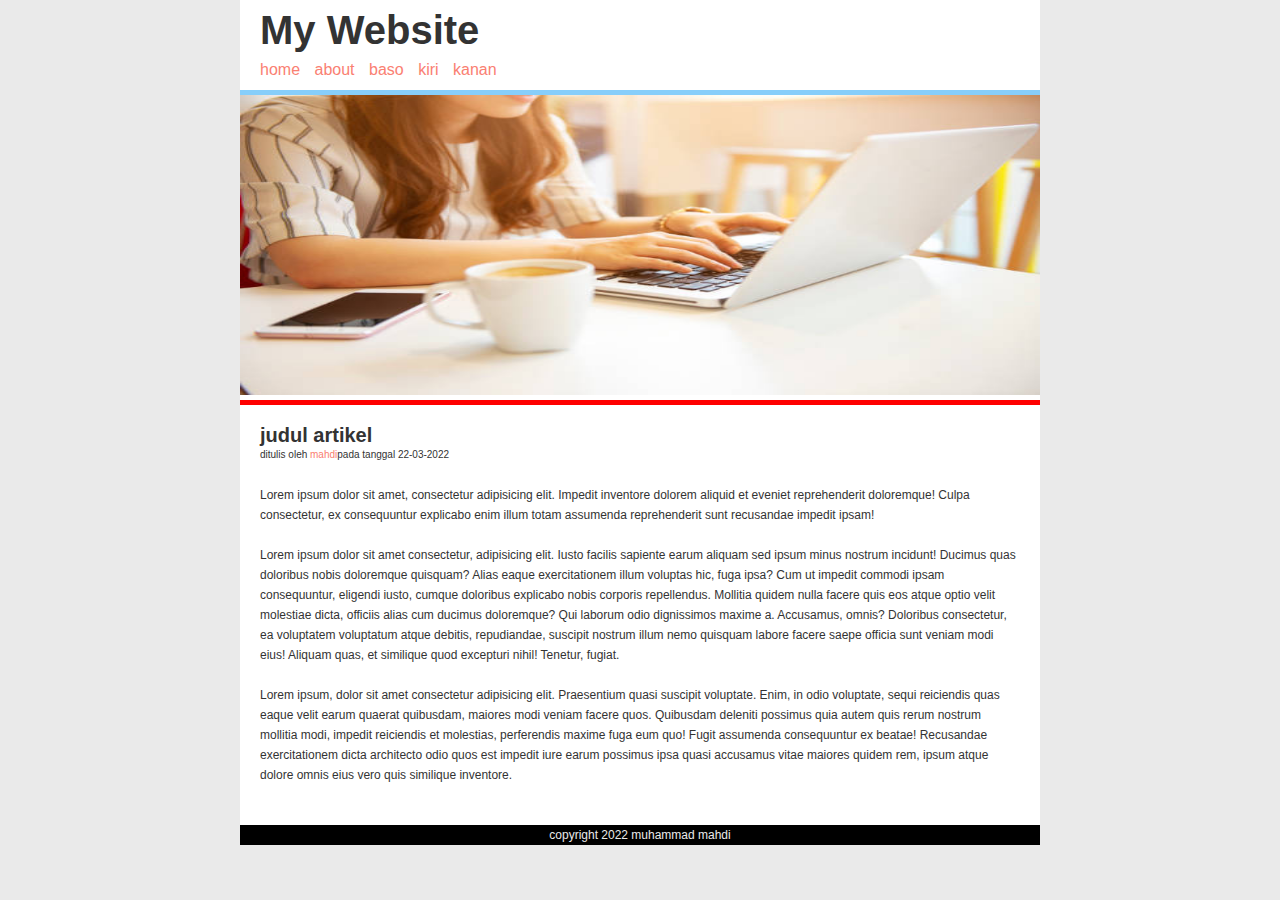
<file: index.html>
<!DOCTYPE html>
<html lang="en">
<head>
    <meta charset="UTF-8">
    <meta http-equiv="X-UA-Compatible" content="IE=edge">
    <meta name="viewport" content="width=device-width, initial-scale=1.0">
    <link rel="stylesheet" href="baso.css">
    <title>Document</title>

</head>
<body>
    <div class="container">
        <div class="header">
            <h1 class="judul">My Website</h1>
                <ul>
                    <li><a href="#">home</a></li>
                    <li><a href="#">about</a></li>
                    <li><a href="#">baso</a></li>
                    <li><a href="#">kiri</a></li>
                    <li><a href="#">kanan</a></li>

                </ul>
                  
        </div>
        <div class="hero"><img src="poto.png" alt=""></div>
        <div class="content">
            <h1 class="baso">judul artikel</h1>
            <p class="penulis">ditulis oleh <a href="#"> mahdi</a>pada tanggal 22-03-2022</p>
                <p>Lorem ipsum dolor sit amet, consectetur adipisicing elit. Impedit inventore dolorem aliquid et eveniet reprehenderit doloremque! Culpa consectetur, ex consequuntur explicabo enim illum totam assumenda reprehenderit sunt recusandae impedit ipsam!</p>
                <p>Lorem ipsum dolor sit amet consectetur, adipisicing elit. Iusto facilis sapiente earum aliquam sed ipsum minus nostrum incidunt! Ducimus quas doloribus nobis doloremque quisquam? Alias eaque exercitationem illum voluptas hic, fuga ipsa? Cum ut impedit commodi ipsam consequuntur, eligendi iusto, cumque doloribus explicabo nobis corporis repellendus. Mollitia quidem nulla facere quis eos atque optio velit molestiae dicta, officiis alias cum ducimus doloremque? Qui laborum odio dignissimos maxime a. Accusamus, omnis? Doloribus consectetur, ea voluptatem voluptatum atque debitis, repudiandae, suscipit nostrum illum nemo quisquam labore facere saepe officia sunt veniam modi eius! Aliquam quas, et similique quod excepturi nihil! Tenetur, fugiat.</p>
                <p>Lorem ipsum, dolor sit amet consectetur adipisicing elit. Praesentium quasi suscipit voluptate. Enim, in odio voluptate, sequi reiciendis quas eaque velit earum quaerat quibusdam, maiores modi veniam facere quos. Quibusdam deleniti possimus quia autem quis rerum nostrum mollitia modi, impedit reiciendis et molestias, perferendis maxime fuga eum quo! Fugit assumenda consequuntur ex beatae! Recusandae exercitationem dicta architecto odio quos est impedit iure earum possimus ipsa quasi accusamus vitae maiores quidem rem, ipsum atque dolore omnis eius vero quis similique inventore.</p>
        </div>
        <div class="footer">
            <p class="copy">copyright 2022 muhammad mahdi</p>
        </div>

    </div>
</body>
</html>
</file>
<file: baso.css>
/* http://meyerweb.com/eric/tools/css/reset/ 
   v2.0 | 20110126
   License: none (public domain)
*/

html,
body,
div,
span,
applet,
object,
iframe,
h1,
h2,
h3,
h4,
h5,
h6,
p,
blockquote,
pre,
a,
abbr,
acronym,
address,
big,
cite,
code,
del,
dfn,
em,
img,
ins,
kbd,
q,
s,
samp,
small,
strike,
strong,
sub,
sup,
tt,
var,
b,
u,
i,
center,
dl,
dt,
dd,
ol,
ul,
li,
fieldset,
form,
label,
legend,
table,
caption,
tbody,
tfoot,
thead,
tr,
th,
td,
article,
aside,
canvas,
details,
embed,
figure,
figcaption,
footer,
header,
hgroup,
menu,
nav,
output,
ruby,
section,
summary,
time,
mark,
audio,
video {
    margin: 0;
    padding: 0;
    border: 0;
    font-size: 100%;
    font: inherit;
    vertical-align: baseline;
}

/* HTML5 display-role reset for older browsers */
article,
aside,
details,
figcaption,
figure,
footer,
header,
hgroup,
menu,
nav,
section {
    display: block;
}

body {
    line-height: 1;
}

ol,
ul {
    list-style: none;
}

blockquote,
q {
    quotes: none;
}

blockquote:before,
blockquote:after,
q:before,
q:after {
    content: '';
    content: none;
}

table {
    border-collapse: collapse;
    border-spacing: 0;
}

/* style */
.container {
    width: 800px;
    margin: auto;
    background-color: white;

}

body {
    font: 16px/20px arial, sans-serif;
    background-color: #eaeaea;
    color: #333;

}

.header {
    padding: 20px;
    padding-bottom: 10px;
}

.header .judul {
    font-size: 40px;
    font-weight: bold;
}

.header ul li {
    display: inline-block;
    margin-top: 20px;
    margin-right: 10px;

}

.header a {
    text-decoration: none;
    color: salmon;
}

.header a:hover {
    background-color: lightskyblue;
    color: white;
}

.hero {

    border-top: 5px solid lightskyblue;
    border-bottom: 5px solid red;

}

.content {
    padding: 20px;
}

.content .baso {
    font-size: 20px;
    font-weight: bold;

}

.content .penulis {
    font-size: 10px;
}

.content p {
    margin-bottom: 20px;
    font-size: 12px;
}

.content .penulis a {
    color: salmon;
    text-decoration: none;

}

.footer {
    background-color: black;

}

.footer .copy {
    color: #eaeaea;
    text-align: center;
    font-size: 12px;
}

img {
    width: 800px;
    height: 300px;
}
</file>
